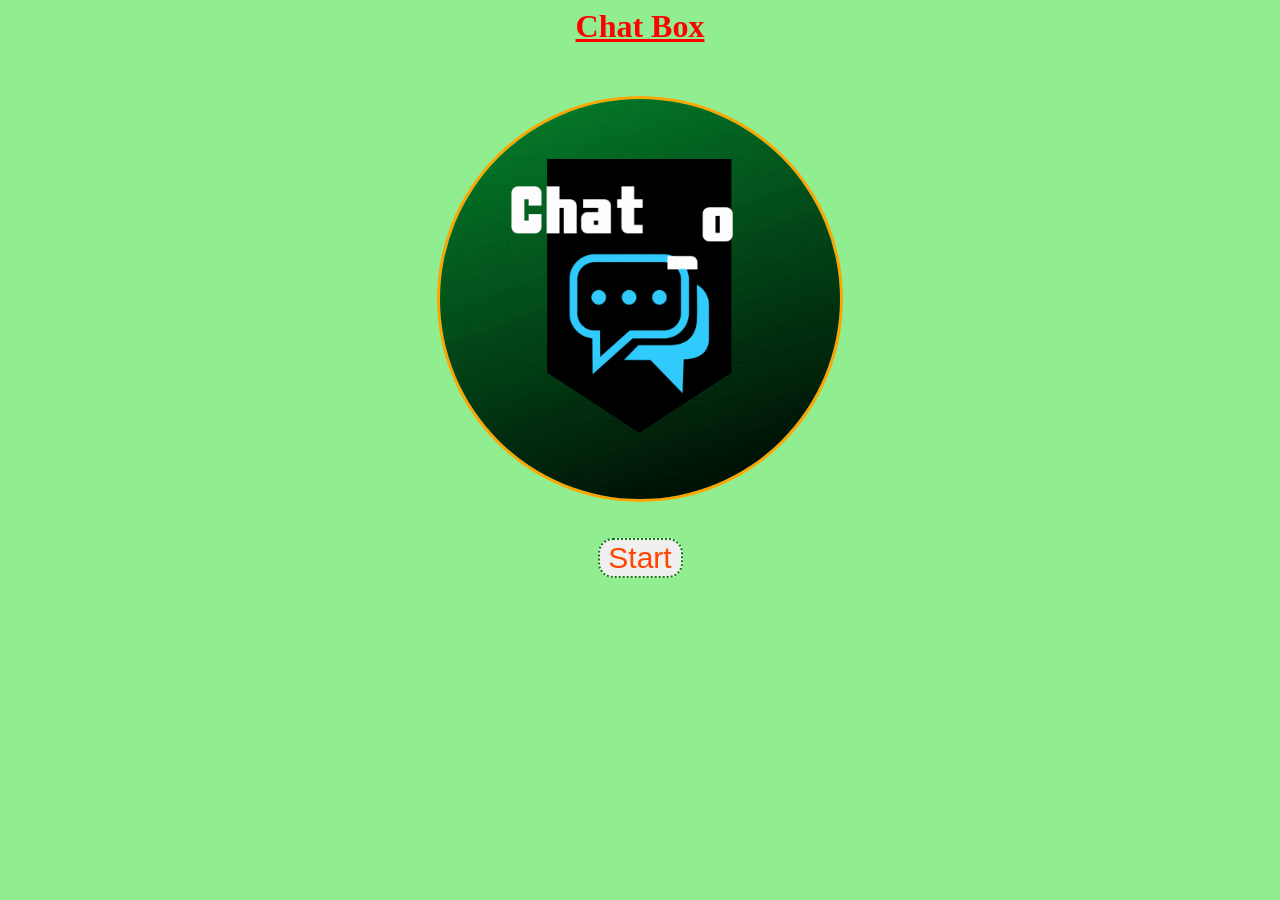
<file: index.html>
<html>
    <head>
        <title>Main</title>
        <link rel="stylesheet" type="text/css" href="style.css">
    </head>
    <body style="text-align: center;">
        <h1>Chat Box</h1>
        <img src="download.gif" class="logo">
        <br>
        <br>
        <br>
        <button onclick="Start()">Start</button>
        <script src="main.js"></script>
    </body>
</html>
</file>
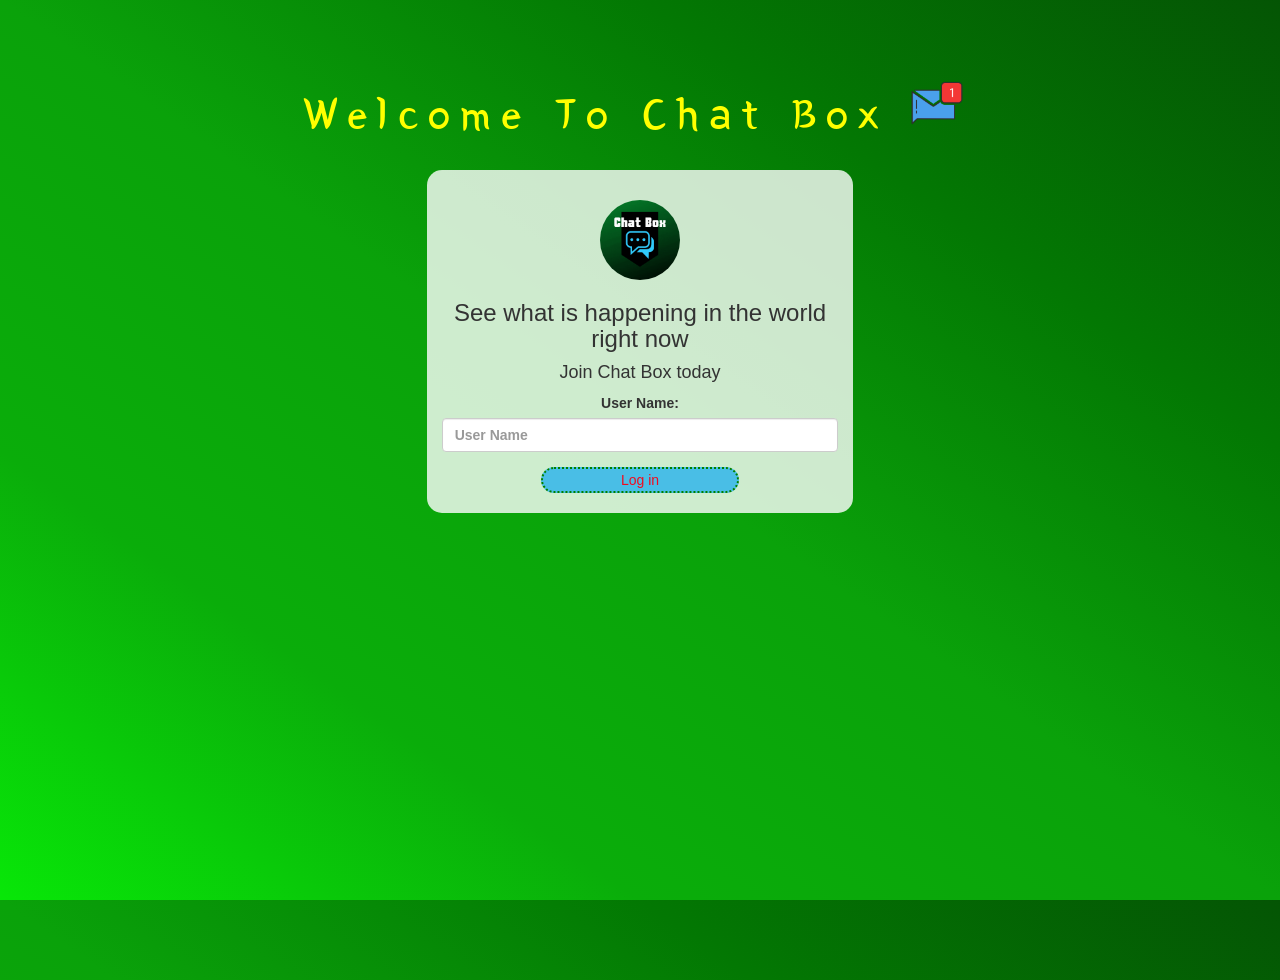
<file: Main.html>
<html>
<head>
	<title>Kwitter</title>
<link href="https://fonts.googleapis.com/css?family=Yeon+Sung&display=swap" rel="stylesheet">
<meta name="viewport" content="width=device-width, initial-scale=1">

<link rel="stylesheet" href="https://maxcdn.bootstrapcdn.com/bootstrap/3.4.0/css/bootstrap.min.css">
<script src="https://ajax.googleapis.com/ajax/libs/jquery/3.4.1/jquery.min.js"></script>
<script src="https://maxcdn.bootstrapcdn.com/bootstrap/3.4.0/js/bootstrap.min.js"></script>

<link rel="stylesheet" type="text/css" href="Main.css">
<script src="Kwitter.js"></script>
</head>
<body>
<center>
	<h1 class="header">	
		Welcome To Chat Box <sup>
	<img src="download.png">
	</sup>
</h1>
	<div class="col-lg-4 col-md-6 col-sm-6 col-xs-11 login_div" id="div">
	<img src="download.gif" class="logo">
		<h3 >See what is happening in the world right now</h3>
		<h4 >Join Chat Box today</h4>
		<div class="form-group">
		  <label >User Name:</label>
			<input type="text" id="user_name" class="form-control" placeholder="User Name" style="color: tomato; font-weight: bold;">
		</div>
		<button id="login_button" onclick="adduser()">Log in</button>
		<br><br>
	</div>
</center>
</body>
</html>
</file>
<file: style.css>
button{
    border-color: green;
    border-style: dotted;
    cursor: pointer;
    color: orangered;
    width: 85px;
    font-size: 30px;
    border-radius: 15px;
}
button:hover{
    background-color: green;
}
body{
    background-color: lightgreen;
}
h1{
    color: red;
    text-decoration: underline;
}
.logo{
    width: 400px;
	margin-top: 30px;
	border-radius: 230px;
    border-color: orange;
    border-style: solid;
}
</file>
<file: Main.css>
html, body
{
  height: 100%;
  margin: 0;
}

body
{
	background-image: linear-gradient(to right top, rgb(8, 231, 8),rgb(10, 173, 10), rgb(10, 162, 10), rgb(3, 120, 3), rgb(4, 85, 4));
}

.header
{
	color: yellow;
	font-family: 'Yeon Sung';
	font-size: 45px;
	letter-spacing: 10px;
	margin-top: 80px;
}
.header img
{
	width: 80px;
	margin-left: -15px;
}

.login_div
{
	background: rgba(255,255,255,0.8);
	float: none;
	border-radius: 15px;
}

.logo
{
	width: 80px;
	margin-top: 30px;
	border-radius: 40px;
}

#login_button
{
	width: 50%;
	border-radius: 15px;
	background-color: rgb(73, 190, 230);
	color: rgb(240, 12, 31);
	border-color: green;
	border-style: dotted;
}
#login_button:hover{
	background-color: green;
}
.room_name
{
	cursor: pointer;
	font-size: 20px;
}


#logout
{
	font-size: 20px; 
	float: right;
}


#output
{
	padding: 10px; 
	width:80%;
	background: rgba(255,255,255,0.8);
	border-radius: 15px;
}

.input_div_room_page
{
	width: 80%;
}

.input_div label
{
	color: white;
	font-size: 20px;
}


.input_div_message_page
{
	position: fixed;
	bottom: 0px;
	width: 100%;
	background: rgba(255,255,255,0.8);
}
.input_div_message_page label
{
	color: black;
}
.input_div_message_page #msg
{
	width: 80%;
}
.input_div_message_page button
{
	margin-top: 15px;
	width: 50%; 
}
.color_white
{
	color: white
}

.user_tick
{
	width:20px;
}
.message_h4
{
	padding-left:5px;
	color:grey;
}
input:hover{
	background-color: yellow;
}
#div:hover{
	background-color: rgb(233, 144, 225);
	width: 550px;
}
</file>
